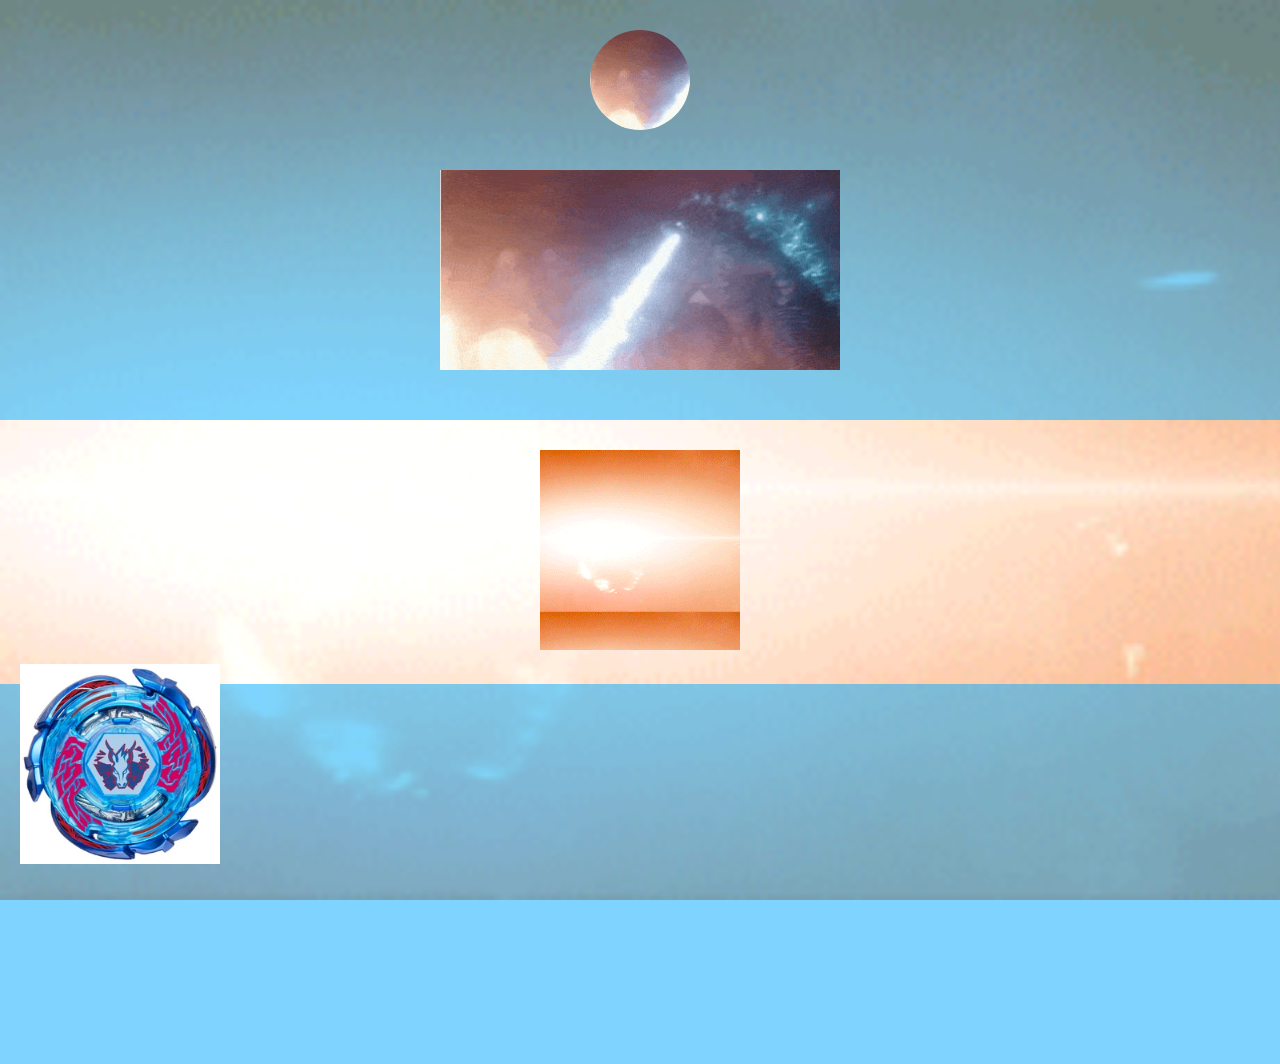
<file: CLE_CSS_Libo-on_Balsa/animation/index.html>
<!DOCTYPE html>
<html lang="en">
<head>
    <meta charset="UTF-8">
    <meta name="viewport" content="width=device-width, initial-scale=1.0">
    <link rel="stylesheet" href="style.css">
    <title>CLE1</title>
</head>
<body>
    <header>
        <div class="custom-logo"></div>
        <div class="animated-header-graphic"></div>
    </header>
    <div class="main-content">
    <main>
        <div class="animated-element"></div>
		<br>
		<div class="non-animated-element non-animated-element-1"></div>
		<div class="non-animated-element non-animated-element-2"></div>
	</div>
    </main>
    
    <footer>
        <div class="custom-icons">
            <div class="icon icon-4"></div>
            <div class="icon icon-5"></div>
            <div class="icon icon-6"></div>
        </div>
        <div class="animated-background"></div>
    </footer>
</body>
</html>
</file>
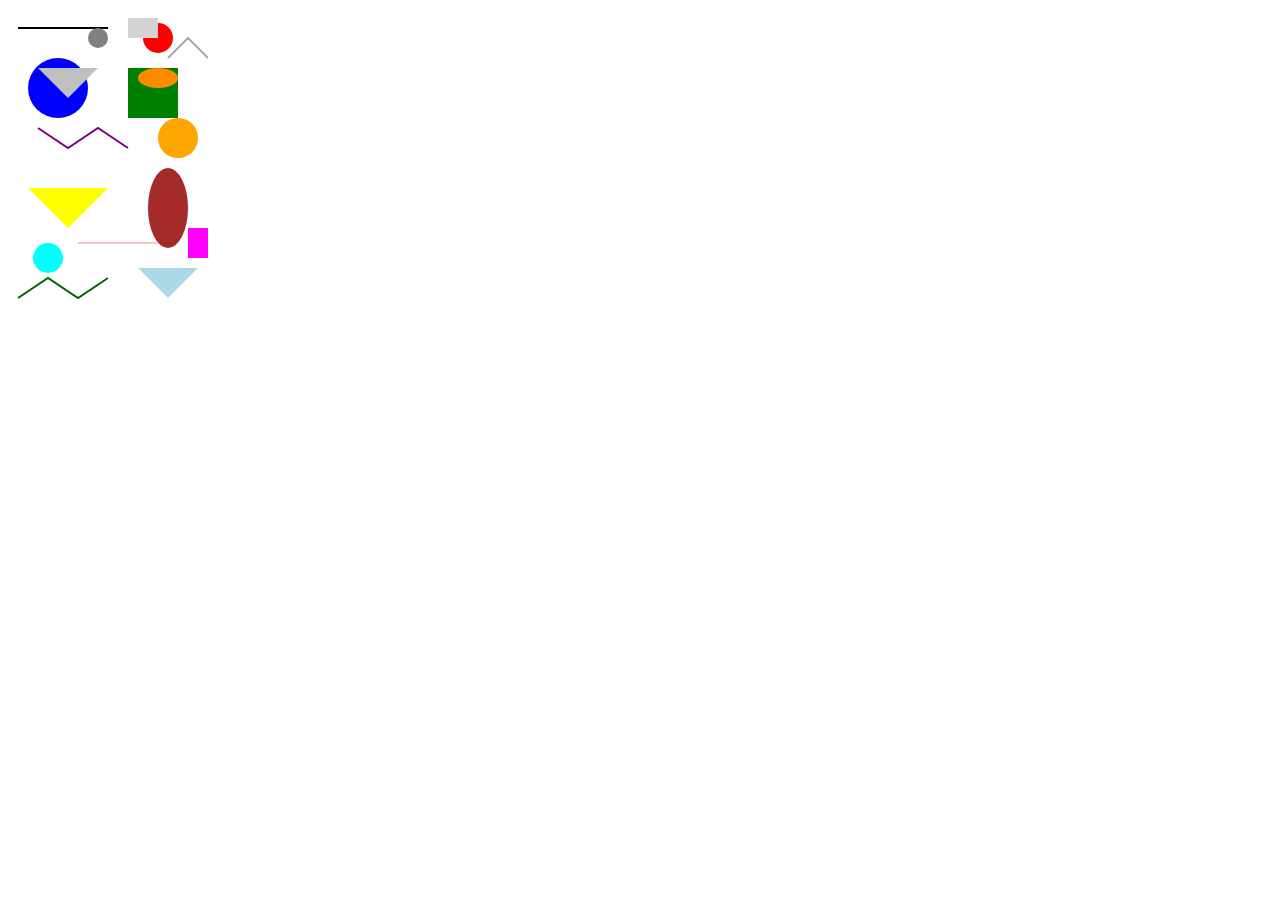
<file: Learnin_Task 5.4/Engage.html>
<!DOCTYPE html>
<html lang="en">
<head>
    <meta charset="UTF-8">
    <meta name="viewport" content="width=device-width, initial-scale=1.0">
    <title>Combined SVG Art</title>
</head>
<body>
    <svg width="200" height="300" xmlns="http://www.w3.org/2000/svg">
        <!-- Line and Circle -->
        <line x1="10" y1="20" x2="100" y2="20" stroke="black" stroke-width="2" />
        <circle cx="150" cy="30" r="15" fill="red" />

        <!-- Circle and Rectangle -->
        <circle cx="50" cy="80" r="30" fill="blue" />
        <rect x="120" y="60" width="50" height="50" fill="green" />

        <!-- Polyline and Circle -->
        <polyline points="30,120 60,140 90,120 120,140" fill="none" stroke="purple" stroke-width="2" />
        <circle cx="170" cy="130" r="20" fill="orange" />

        <!-- Polygon and Ellipse -->
        <polygon points="20,180 60,220 100,180" fill="yellow" />
        <ellipse cx="160" cy="200" rx="20" ry="40" fill="brown" />

        <!-- Circle, Line, and Rectangle -->
        <circle cx="40" cy="250" r="15" fill="cyan" />
        <line x1="70" y1="235" x2="150" y2="235" stroke="pink" stroke-width="2" />
        <rect x="180" y="220" width="20" height="30" fill="magenta" />

        <!-- Polyline and Polygon -->
        <polyline points="10,290 40,270 70,290 100,270" fill="none" stroke="darkgreen" stroke-width="2" />
        <polygon points="130,260 160,290 190,260" fill="lightblue" />

        <!-- Circle, Rectangle, Polyline, Polygon, and Ellipse -->
        <circle cx="90" cy="30" r="10" fill="gray" />
        <rect x="120" y="10" width="30" height="20" fill="lightgray" />
        <polyline points="160,50 180,30 200,50" fill="none" stroke="darkgray" stroke-width="2" />
        <polygon points="30,60 60,90 90,60" fill="silver" />
        <ellipse cx="150" cy="70" rx="20" ry="10" fill="darkorange" />
    </svg>
</body>
</html>
</file>
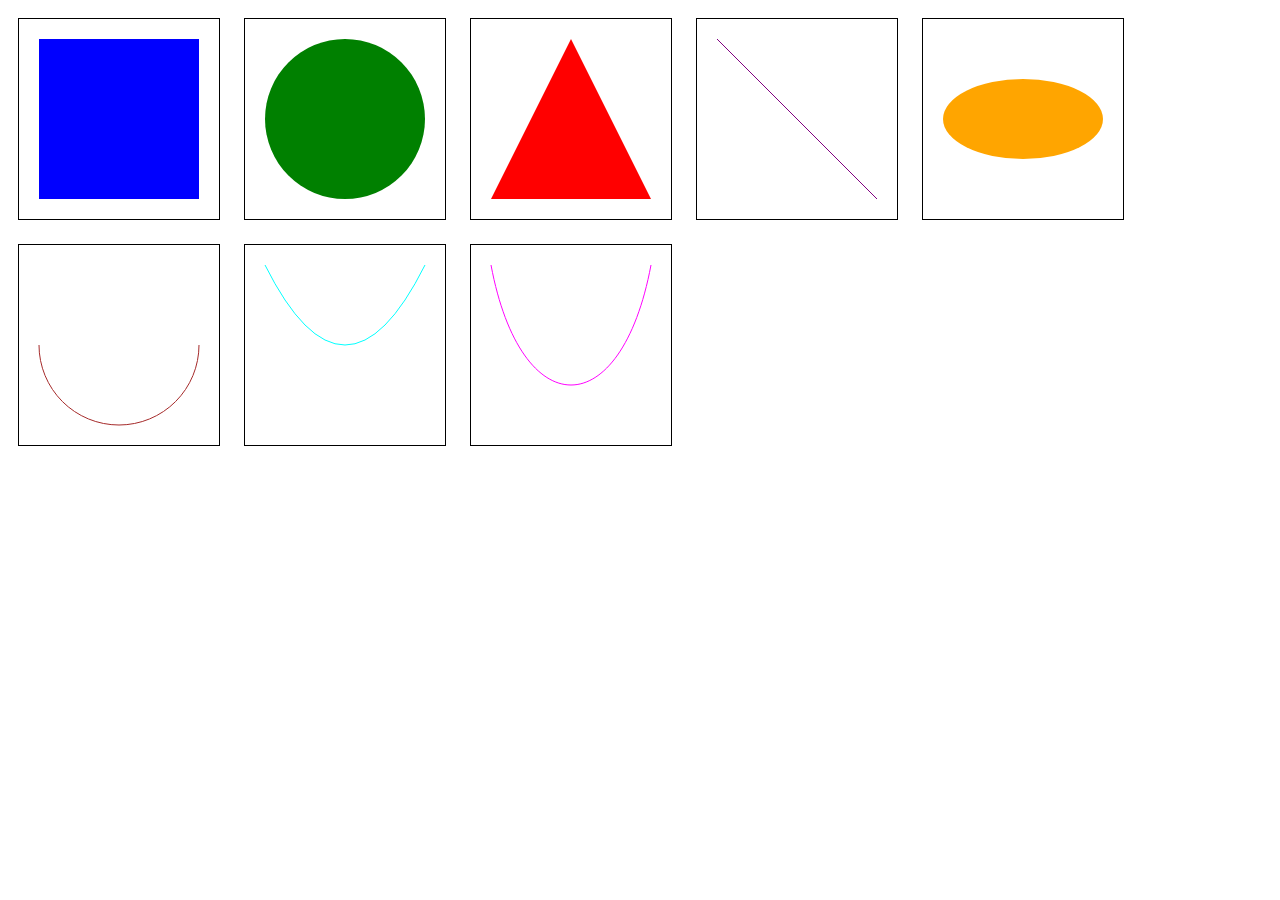
<file: Learning_Task 7.1/Engage.html>
<!DOCTYPE html>
<html lang="en">
<head>
    <meta charset="UTF-8">
    <meta name="viewport" content="width=device-width, initial-scale=1.0">
    <title>Canvas Drawings</title>
    <style>
        canvas {
            border: 1px solid #000;
            margin: 10px;
        }
    </style>
</head>
<body>
    <!-- Graphical Art 1: Rectangle -->
    <canvas id="canvas1" width="200" height="200"></canvas>

    <!-- Graphical Art 2: Circle -->
    <canvas id="canvas2" width="200" height="200"></canvas>

    <!-- Graphical Art 3: Triangle -->
    <canvas id="canvas3" width="200" height="200"></canvas>

    <!-- Graphical Art 4: Line -->
    <canvas id="canvas4" width="200" height="200"></canvas>

    <!-- Graphical Art 5: Ellipse -->
    <canvas id="canvas5" width="200" height="200"></canvas>

    <!-- Graphical Art 6: Arc -->
    <canvas id="canvas6" width="200" height="200"></canvas>

    <!-- Graphical Art 7: Quadratic Bezier Curve -->
    <canvas id="canvas7" width="200" height="200"></canvas>

    <!-- Graphical Art 8: Cubic Bezier Curve -->
    <canvas id="canvas8" width="200" height="200"></canvas>

    <script>
        // Graphical Art 1: Rectangle
        var canvas1 = document.getElementById('canvas1');
        var ctx1 = canvas1.getContext('2d');
        ctx1.fillStyle = 'blue';
        ctx1.fillRect(20, 20, 160, 160);

        // Graphical Art 2: Circle
        var canvas2 = document.getElementById('canvas2');
        var ctx2 = canvas2.getContext('2d');
        ctx2.beginPath();
        ctx2.arc(100, 100, 80, 0, 2 * Math.PI);
        ctx2.fillStyle = 'green';
        ctx2.fill();

        // Graphical Art 3: Triangle
        var canvas3 = document.getElementById('canvas3');
        var ctx3 = canvas3.getContext('2d');
        ctx3.beginPath();
        ctx3.moveTo(20, 180);
        ctx3.lineTo(100, 20);
        ctx3.lineTo(180, 180);
        ctx3.closePath();
        ctx3.fillStyle = 'red';
        ctx3.fill();

        // Graphical Art 4: Line
        var canvas4 = document.getElementById('canvas4');
        var ctx4 = canvas4.getContext('2d');
        ctx4.moveTo(20, 20);
        ctx4.lineTo(180, 180);
        ctx4.strokeStyle = 'purple';
        ctx4.stroke();

        // Graphical Art 5: Ellipse
        var canvas5 = document.getElementById('canvas5');
        var ctx5 = canvas5.getContext('2d');
        ctx5.beginPath();
        ctx5.ellipse(100, 100, 80, 40, 0, 0, 2 * Math.PI);
        ctx5.fillStyle = 'orange';
        ctx5.fill();

        // Graphical Art 6: Arc
        var canvas6 = document.getElementById('canvas6');
        var ctx6 = canvas6.getContext('2d');
        ctx6.beginPath();
        ctx6.arc(100, 100, 80, 0, Math.PI, false);
        ctx6.strokeStyle = 'brown';
        ctx6.stroke();

        // Graphical Art 7: Quadratic Bezier Curve
        var canvas7 = document.getElementById('canvas7');
        var ctx7 = canvas7.getContext('2d');
        ctx7.beginPath();
        ctx7.moveTo(20, 20);
        ctx7.quadraticCurveTo(100, 180, 180, 20);
        ctx7.strokeStyle = 'cyan';
        ctx7.stroke();

        // Graphical Art 8: Cubic Bezier Curve
        var canvas8 = document.getElementById('canvas8');
        var ctx8 = canvas8.getContext('2d');
        ctx8.beginPath();
        ctx8.moveTo(20, 20);
        ctx8.bezierCurveTo(50, 180, 150, 180, 180, 20);
        ctx8.strokeStyle = 'magenta';
        ctx8.stroke();
    </script>
</body>
</html>
</file>
<file: CLE_CSS_Libo-on_Balsa/animation/style.css>
body {
    font-family: Arial, sans-serif;
    margin: 0;
    padding: 0;
}

header {
    background-color: rgba(0, 170, 255, 0.5);
    padding: 10px;
    text-align: center;
}

.custom-logo {
	background-image: url(godzilla-gif-7.gif);
    width: 100px;
    height: 100px;
	background-size: cover;
    margin: 20px auto;
    border-radius: 50%;
}

.animated-header-graphic {
	background-image: url(godzilla-gif-7.gif);
    width: 400px;
    height: 200px;
	background-size: cover;
    margin: 40px auto;
    animation: headerGraphicAnimation 2s infinite alternate;
}

@keyframes headerGraphicAnimation {
    0% {
        transform: translateY(0);
    }
    100% {
        transform: translateY(10px);
    }
}

.main-content {
    text-align: center;
    padding: 20px;
}

.animated-element {
	background-image: url(burdning-goji.gif);
    background-color: #fff;
    width: 200px;
    height: 200px;
    display: inline-block;
    margin: 10px;
    animation: scaleUp 2s ease-in-out infinite alternate;
    position: relative; 
    position: relative; 
    z-index: 2; 
}

.non-animated-element {
    height: 200px;
    width: 200px;
    position: absolute;
    animation: randomBounce 5s infinite;
  }

.non-animated-element-1 {
	background-image: url(Galaxy_Pegasis_Burst_Bey.webp);
	background-size: cover;
    animation: randomBounce1 2s infinite alternate;
}

.non-animated-element-2 {
	background-image: url(Galaxy_Pegasis_Burst_Bey.webp);
	background-size: cover;
    animation: randomBounce2 2s infinite alternate;
}

footer {
	background-color: rgba(0, 170, 255, 0.5);
    text-align: center;
    padding: 120px;
}

.custom-icons {
    display: flex;
    justify-content: center;
    margin: 20px 0;
}

.icon {
    background-color: #fff;
    background-size: cover;
    width: 100px;
    height: 100px;
    margin: 0 200px;
    border-radius: 100%;
}

.icon.icon-4 {
    background-image: url(png.png);
	animation: iconExpand 1s infinite, moveIcon 2s infinite;
}

.icon.icon-5 {
    background-image: url(png.png);
	animation: iconExpand 1s infinite, moveIcon 2s infinite;
}

.icon.icon-6 {
    background-image: url(png.png);
	animation: iconExpand 1s infinite, moveIcon 2s infinite;
}

body::before {
    content: "";
    background-image: url(burdning-goji.gif);
    background-size: cover;
    animation: pulse 2s infinite alternate;
    position: fixed;
    top: 0;
    left: 0;
    width: 100%;
    height: 100%;
    z-index: -1;
}

@keyframes scaleUp {
    0% {
        transform: scale(1);
    }
    100% {
        transform: scale(1.1);
    }
}

@keyframes pulse {
    0% {
        opacity: 0.8;
    }
    100% {
        opacity: 1;
    }
}

@keyframes randomBounce1 {
    0%{left: 0;top: 0;}
    25%,75% {top: 400px;}
    50%{top: 90px;}
    100%{left: 20%;top: 0;}    
    transform{rotate: 360deg;}
    100%{transform: rotate(360deg);}
  }

@keyframes randomBounce2 {
    0%{right: 0;top: 0;}
    75%,25% {top: 400px;}
    50%{bottom: 90px;}
    100%{right: 20%;top: 0;}    
    transform{rotate: 360deg;}
    100%{transform: rotate(360deg);}
  }
  
@keyframes iconExpand {
    0% {
        transform: scale(3);
    }
    50% {
        transform: scale(3);
    }
    100% {
        transform: scale(3);
    }
}

@keyframes moveIcon {
    0% {
        transform: translateX(200);
    }
    50% {
        transform: translateX(10px);
    }
    200% {
        transform: translateX(200);
    }
}
</file>
